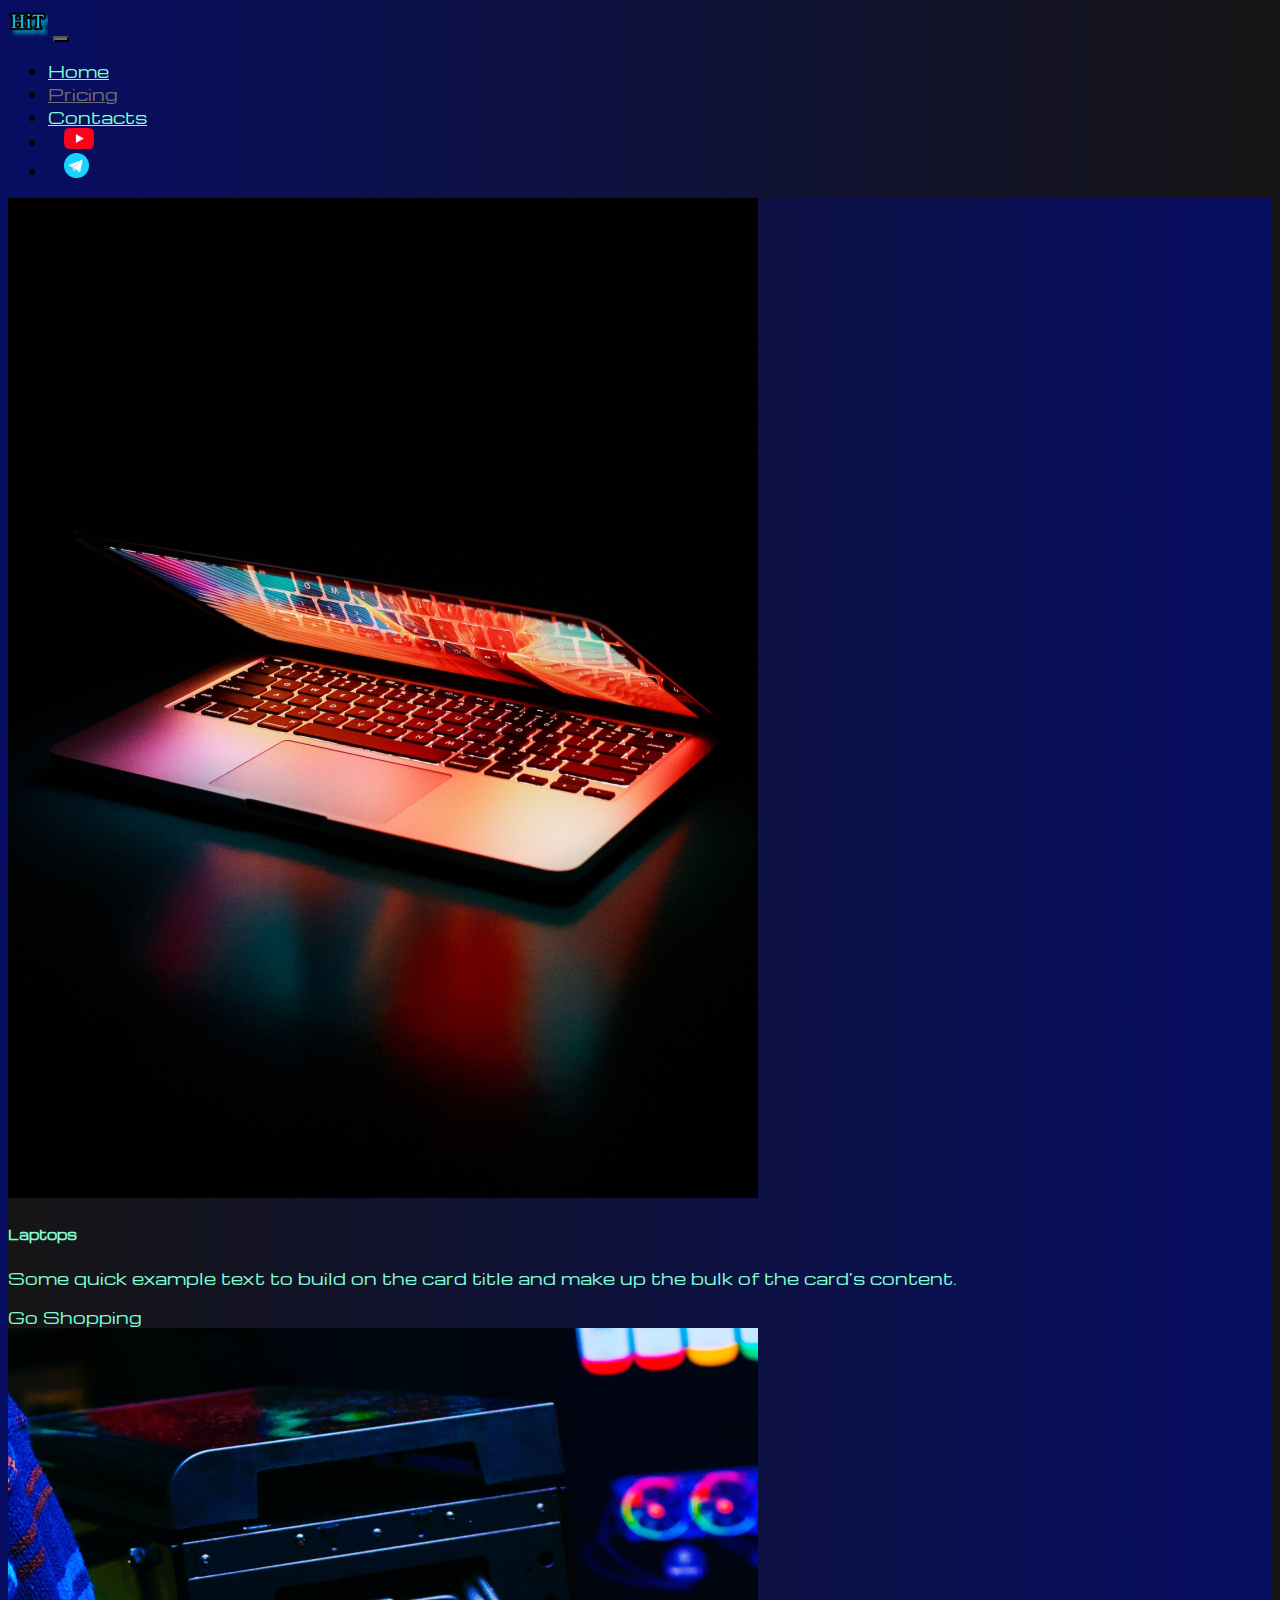
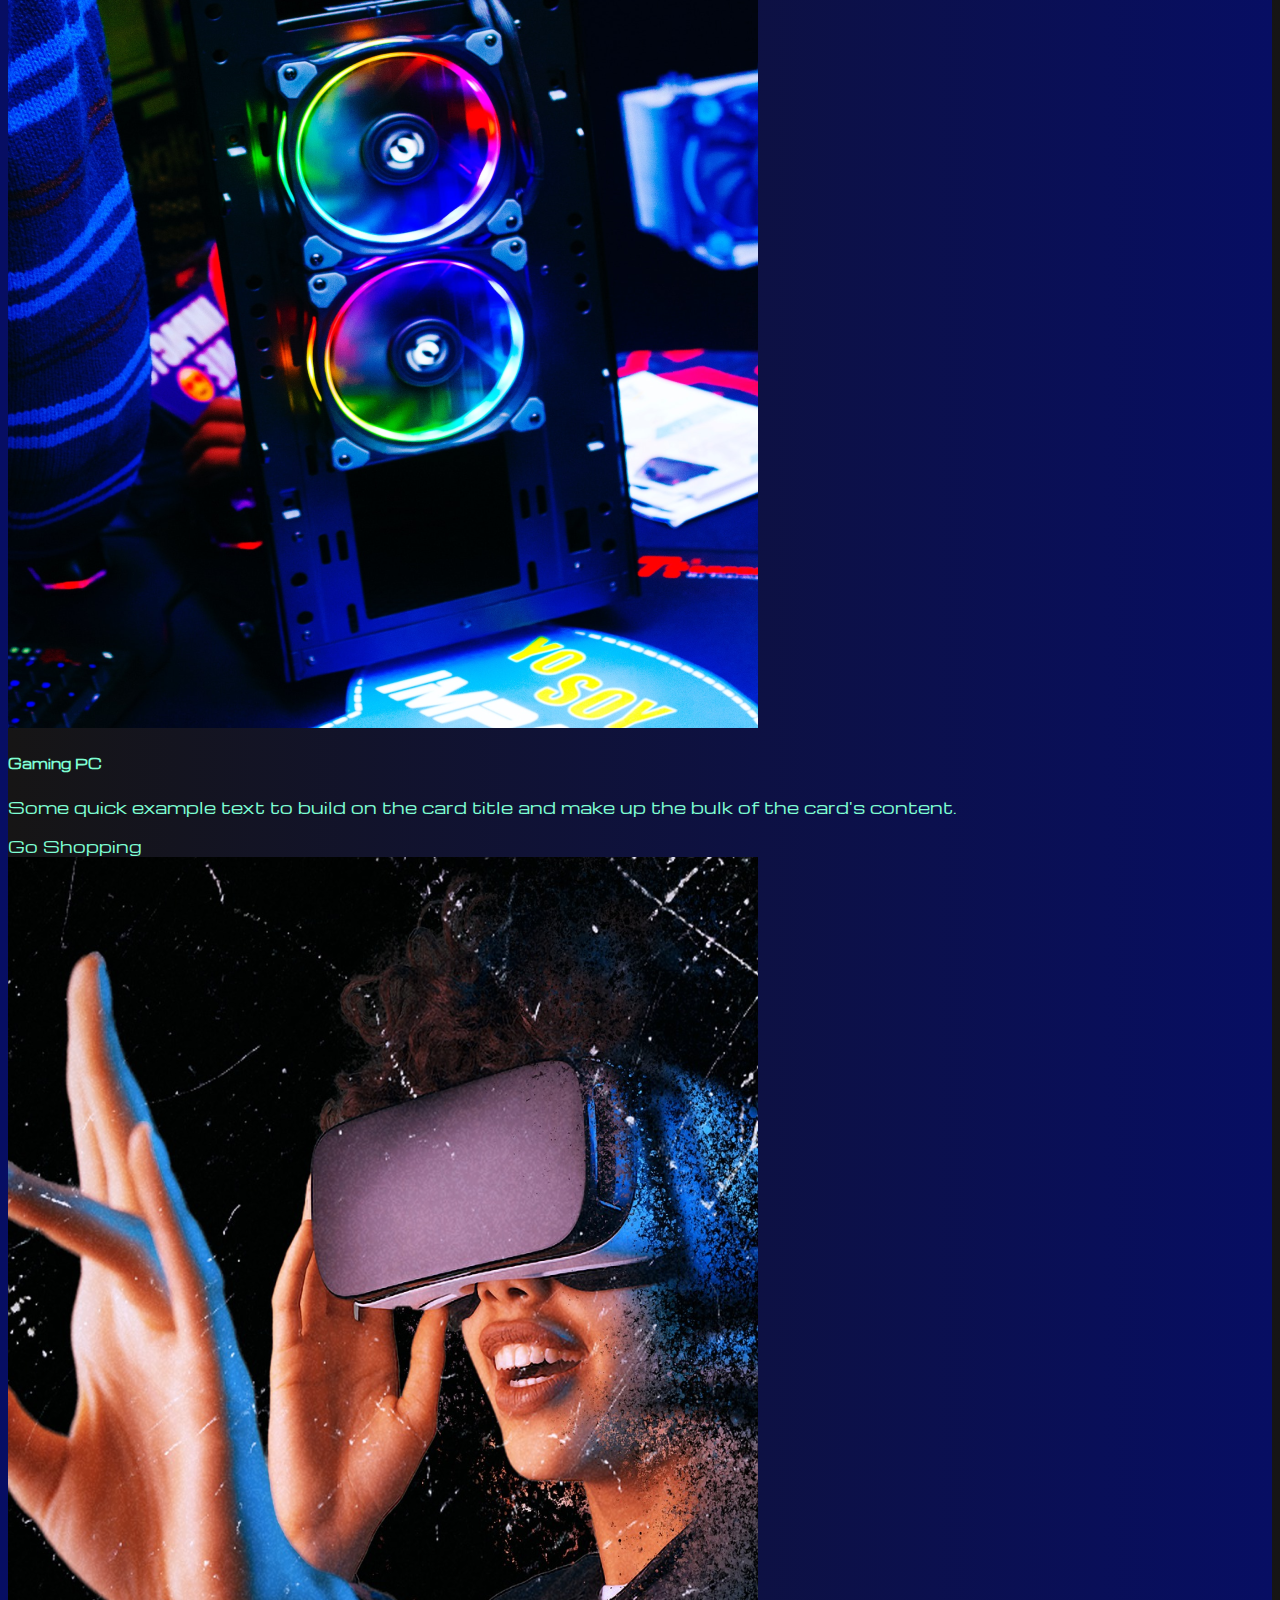
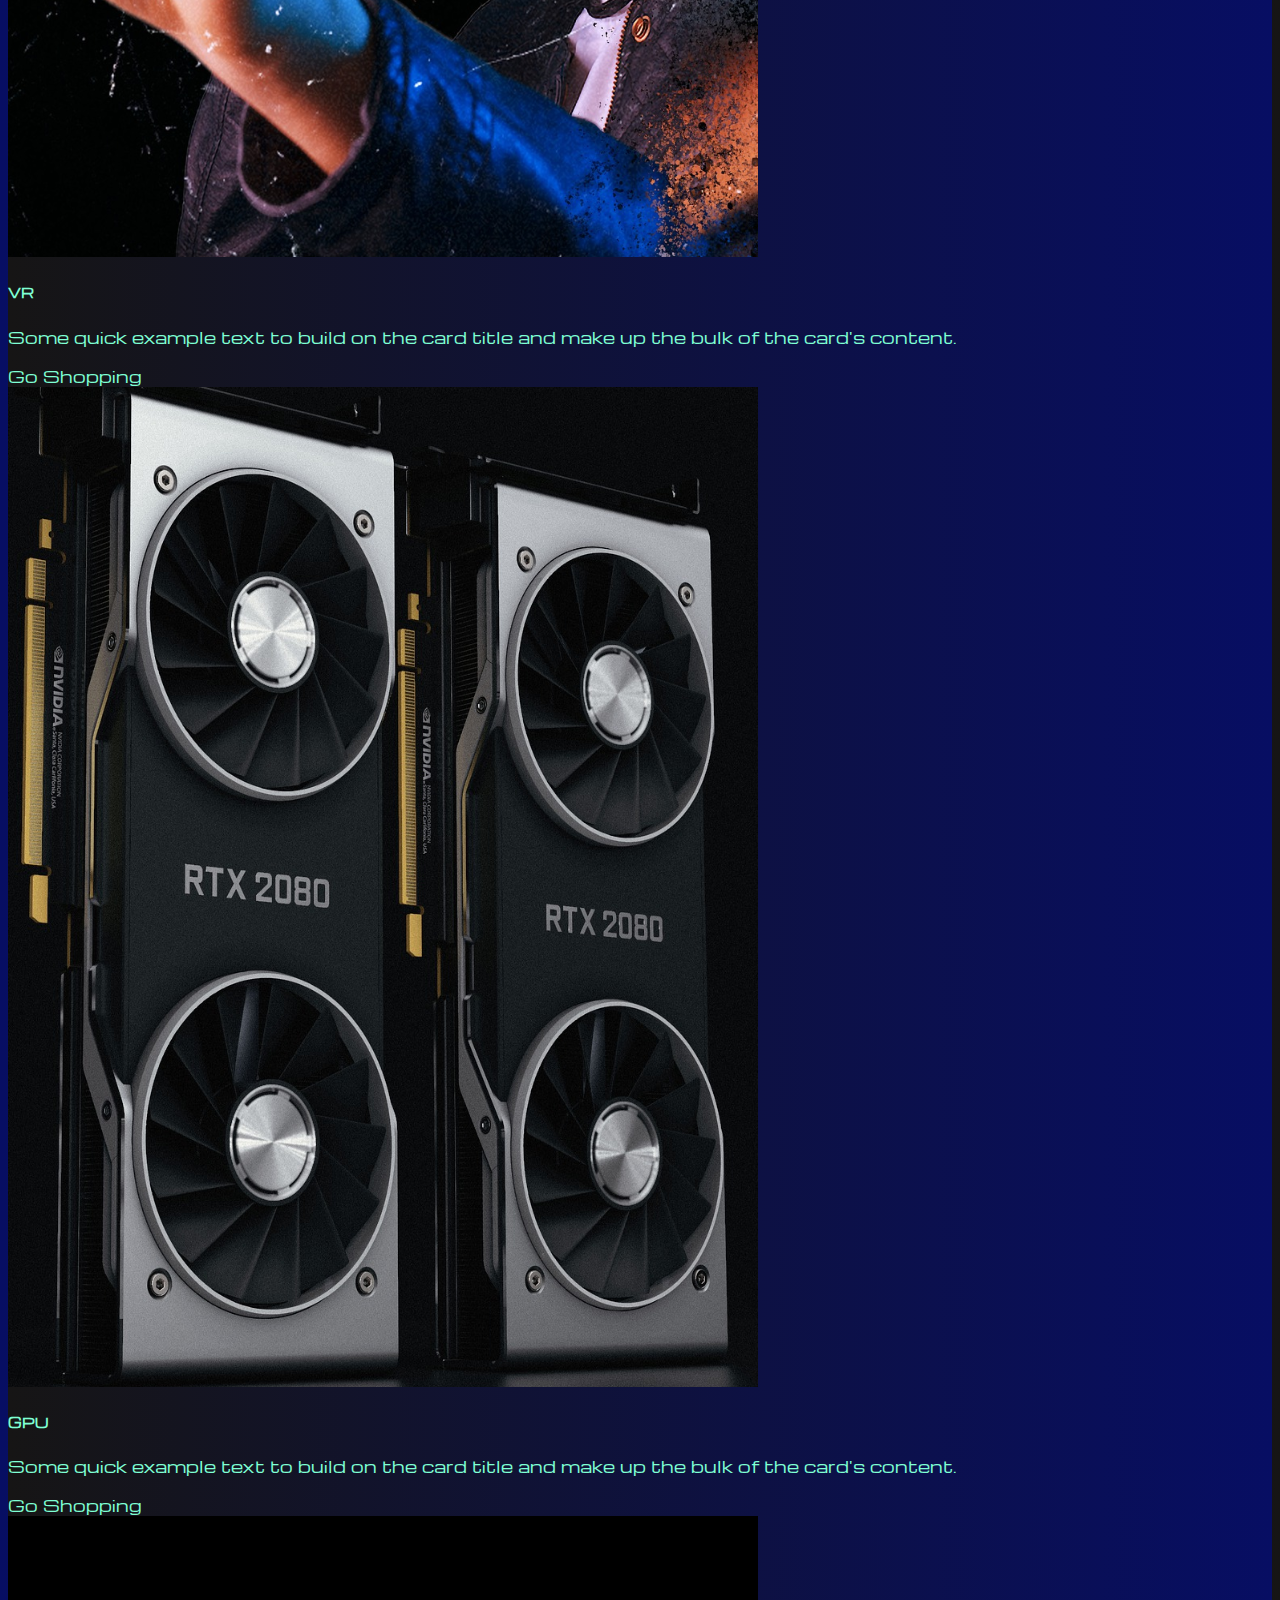
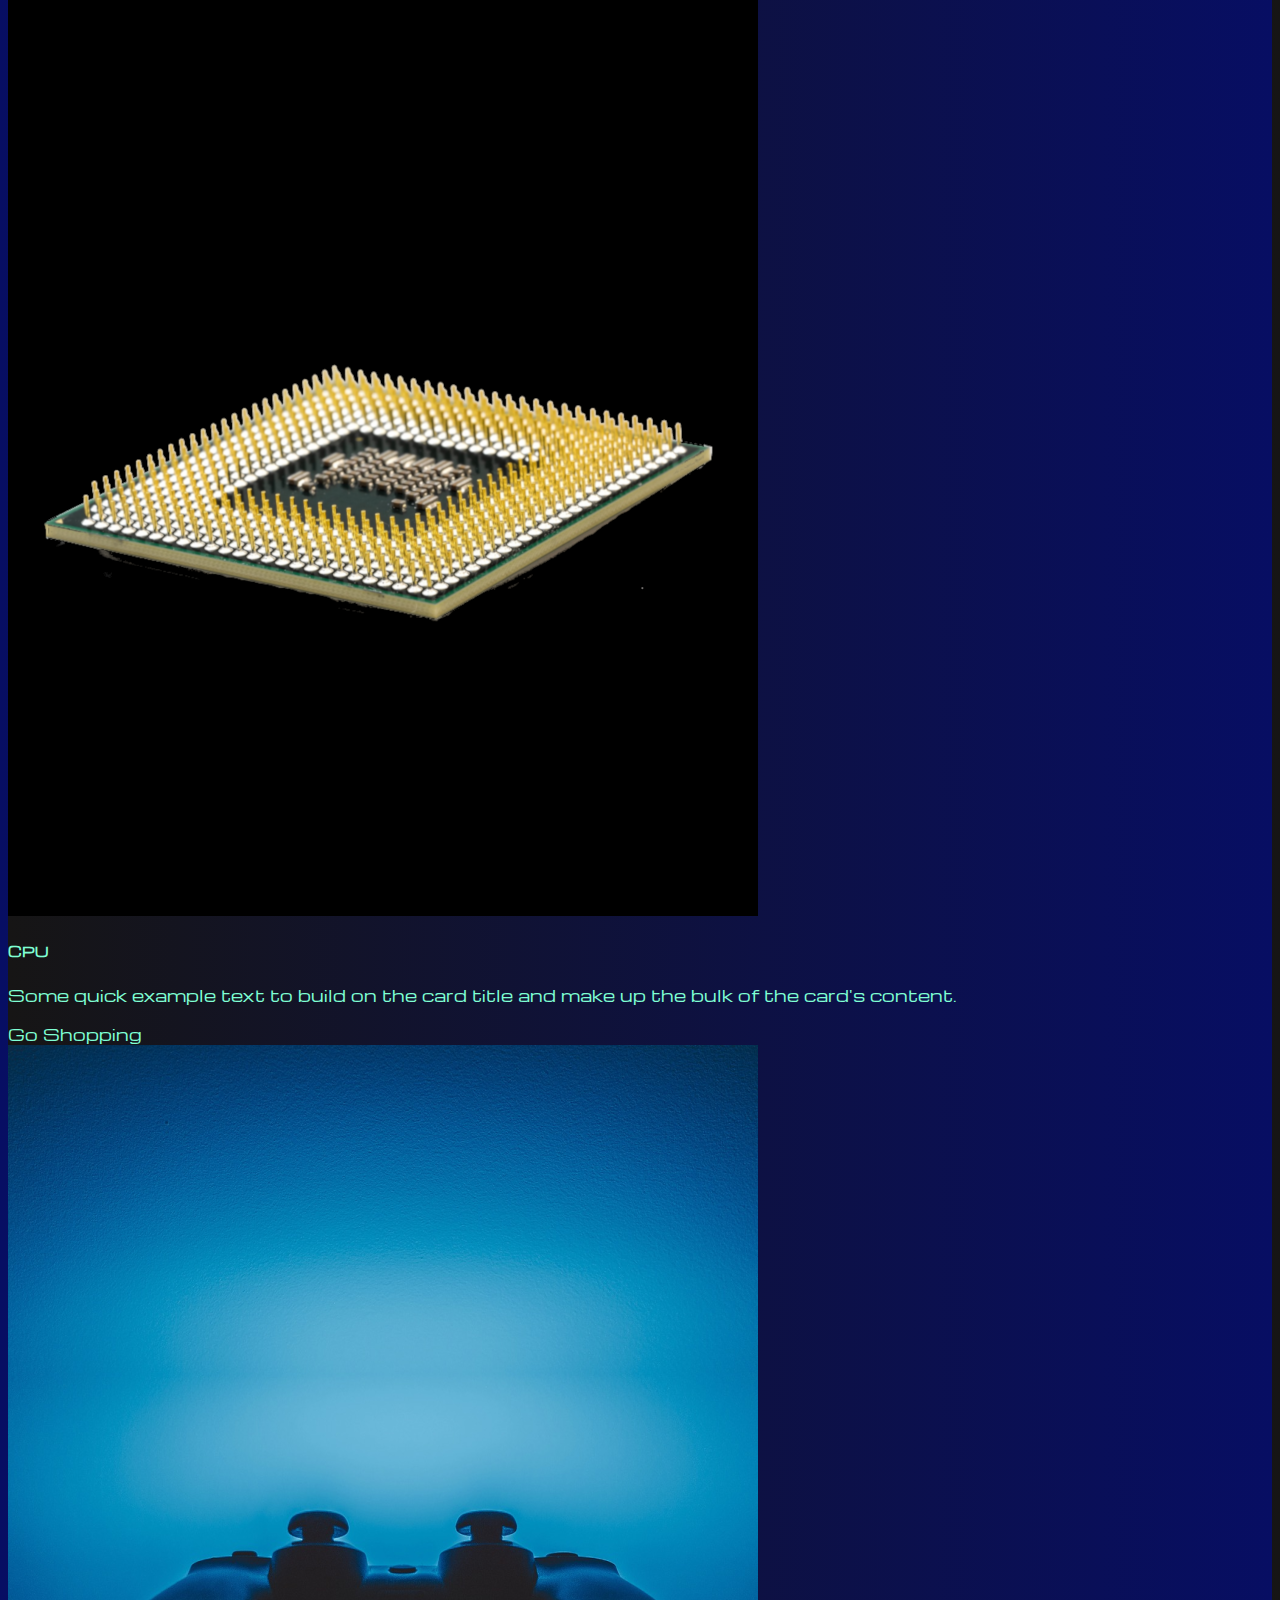
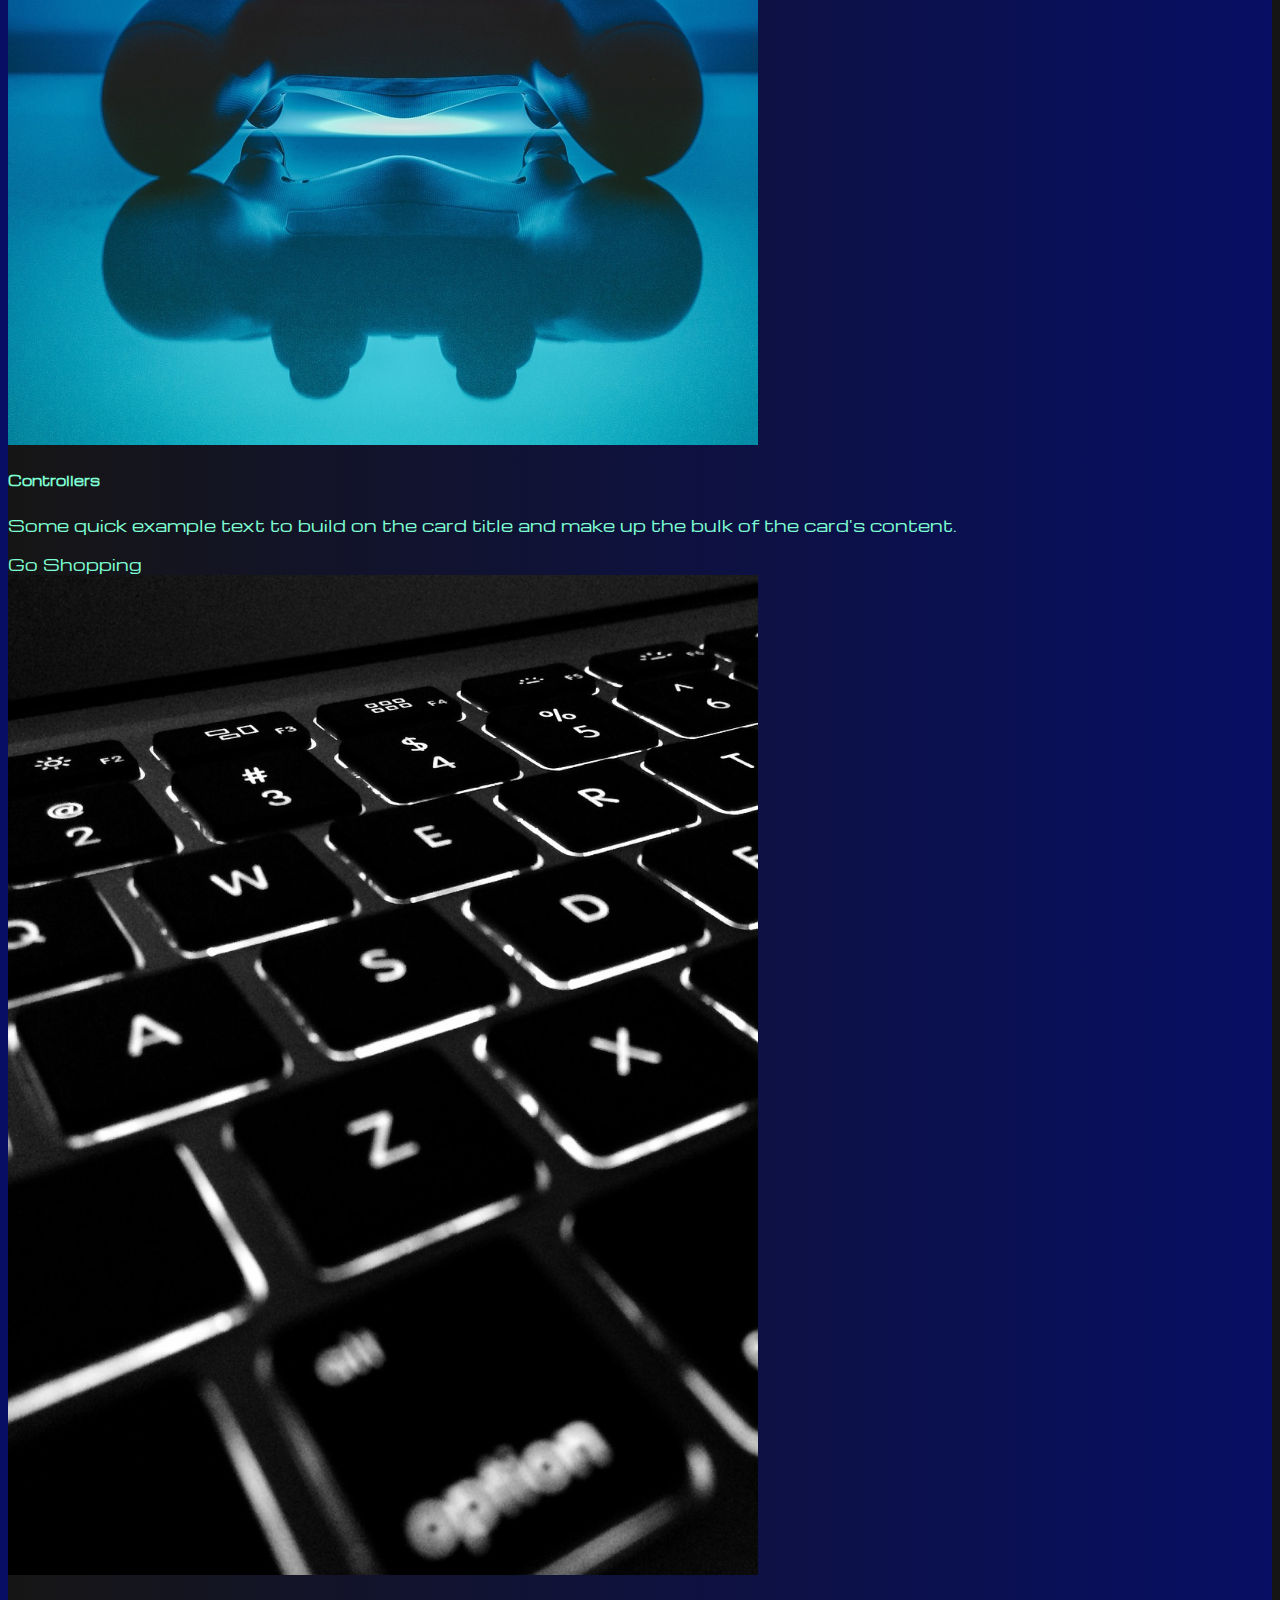
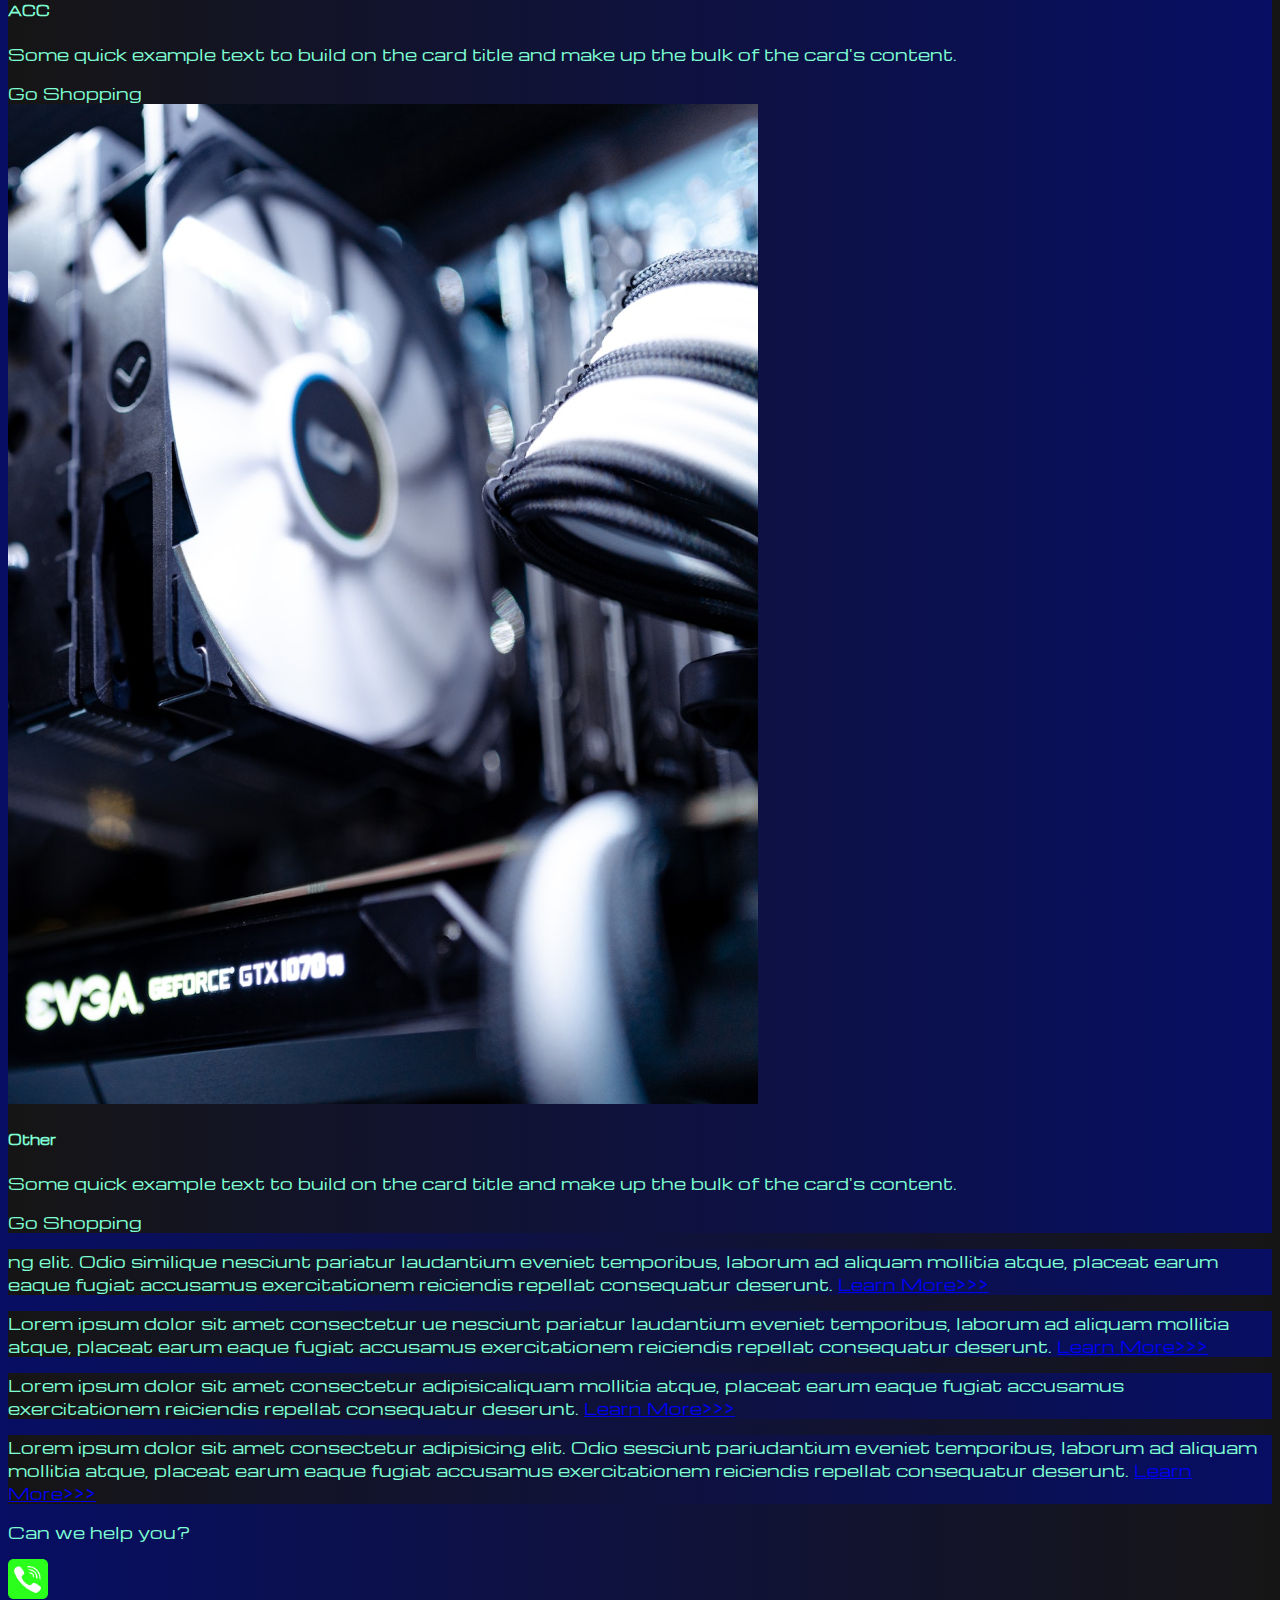
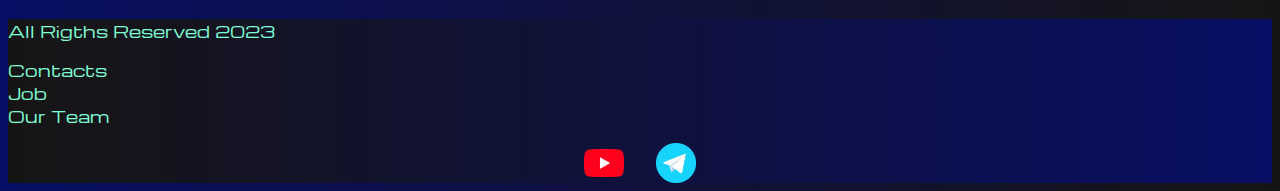
<file: pricing.html>
<!DOCTYPE html>
<html lang="en">
  <head>
    <meta charset="UTF-8" />
    <meta http-equiv="X-UA-Compatible" content="IE=edge" />
    <meta name="viewport" content="width=device-width, initial-scale=1.0" />
    <link
      href="https://cdn.jsdelivr.net/npm/bootstrap@5.3.0-alpha1/dist/css/bootstrap.min.css"
      rel="stylesheet"
      integrity="sha384-GLhlTQ8iRABdZLl6O3oVMWSktQOp6b7In1Zl3/Jr59b6EGGoI1aFkw7cmDA6j6gD"
      crossorigin="anonymous"
    />
    <link rel="stylesheet" href="source/styles/my-css.css" />
    <title>Hit</title>
  </head>

  <body>
    <header>
      <nav class="navbar navbar-expand-lg bg-dark">
        <div class="container-fluid">
          <a class="navbar-brand" href="/"
            ><img src="source/files/logo.png" alt="..."
          /></a>
          <button
            class="navbar-toggler"
            type="button"
            data-bs-toggle="collapse"
            data-bs-target="#navbarNav"
            aria-controls="navbarNav"
            aria-expanded="false"
            aria-label="Toggle navigation"
          >
            <span class="navbar-toggler-icon"></span>
          </button>
          <div class="collapse navbar-collapse" id="navbarNav">
            <ul class="navbar-nav">
              <li class="nav-item">
                <a class="nav-link" aria-current="page" href="/"
                  >Home</a
                >
              </li>
              <li class="nav-item">
                <a class="nav-link active" href="pricing.html">Pricing</a>
              </li>
              <li class="nav-item">
                <a class="nav-link" href="pricing.html">Contacts</a>
              </li>
              <li class="nav-item">
                <a class="nav-link" href="pricing.html">
                  <img style="width: 30px; margin-inline: 1em" src="source/files/yt.png" alt="youtube" />
                </a>
              </li>
              <li class="nav-item">
                <a class="nav-link" href="pricing.html">
                  <img style="width: 25px; margin-inline: 1em" src="source/files/tg.png" alt="youtube" />
                </a>
              </li>
            </ul>
          </div>
        </div>
      </nav>
    </header>

    <section>
      <div class="container-fluid mt-4">
        <div class="row">
          <div class="col-lg-1"></div>
          <div class="col-lg-8 col-md-12">
            <div class="row">
              <div class="col-lg-4 col-md-6 mt-4">
                <div class="card">
                  <a href="#">
                    <img
                      src="source/images/laptop.png"
                      class="card-img-top"
                      alt="Laptop"
                    />
                  </a>
                  <div class="card-body">
                    <h5 class="card-title"><a href="#">Laptops</a></h5>
                    <p class="card-text">
                      <a href="#">
                        Some quick example text to build on the card title and
                        make up the bulk of the card's content.
                      </a>
                    </p>
                    <a href="#" class="btn btn-primary">Go Shopping</a>
                  </div>
                </div>
              </div>
              <div class="col-lg-4 col-md-6 mt-4">
                <div class="card">
                  <img
                    src="source/images/gaming pc.png"
                    class="card-img-top"
                    alt="PC"
                  />
                  <div class="card-body">
                    <h5 class="card-title">Gaming PC</h5>
                    <p class="card-text">
                      Some quick example text to build on the card title and
                      make up the bulk of the card's content.
                    </p>
                    <a href="#" class="btn btn-primary">Go Shopping</a>
                  </div>
                </div>
              </div>
              <div class="col-lg-4 col-md-6 mt-4">
                <div class="card">
                  <img
                    src="source/images/vr.png"
                    class="card-img-top"
                    alt="VR"
                  />
                  <div class="card-body">
                    <h5 class="card-title">VR</h5>
                    <p class="card-text">
                      Some quick example text to build on the card title and
                      make up the bulk of the card's content.
                    </p>
                    <a href="#" class="btn btn-primary">Go Shopping</a>
                  </div>
                </div>
              </div>
              <div class="col-lg-4 col-md-6 mt-4">
                <div class="card">
                  <img
                    src="source/images/gpu.png"
                    class="card-img-top"
                    alt="GPU"
                  />
                  <div class="card-body">
                    <h5 class="card-title">GPU</h5>
                    <p class="card-text">
                      Some quick example text to build on the card title and
                      make up the bulk of the card's content.
                    </p>
                    <a href="#" class="btn btn-primary">Go Shopping</a>
                  </div>
                </div>
              </div>
              <div class="col-lg-4 col-md-6 mt-4">
                <div class="card">
                  <img
                    src="source/images/cpu.png"
                    class="card-img-top"
                    alt="CPU"
                  />
                  <div class="card-body">
                    <h5 class="card-title">CPU</h5>
                    <p class="card-text">
                      Some quick example text to build on the card title and
                      make up the bulk of the card's content.
                    </p>
                    <a href="#" class="btn btn-primary">Go Shopping</a>
                  </div>
                </div>
              </div>
              <div class="col-lg-4 col-md-6 mt-4">
                <div class="card">
                  <img
                    src="source/images/controller.png"
                    class="card-img-top"
                    alt="Controllers"
                  />
                  <div class="card-body">
                    <h5 class="card-title">Controllers</h5>
                    <p class="card-text">
                      Some quick example text to build on the card title and
                      make up the bulk of the card's content.
                    </p>
                    <a href="#" class="btn btn-primary">Go Shopping</a>
                  </div>
                </div>
              </div>
              <div class="col-lg-4 col-md-6 mt-4">
                <div class="card">
                  <img
                    src="source/images/acc.png"
                    class="card-img-top"
                    alt="ACC"
                  />
                  <div class="card-body">
                    <h5 class="card-title">ACC</h5>
                    <p class="card-text">
                      Some quick example text to build on the card title and
                      make up the bulk of the card's content.
                    </p>
                    <a href="#" class="btn btn-primary">Go Shopping</a>
                  </div>
                </div>
              </div>
              <div class="col-lg-4 col-md-6 mt-4">
                <div class="card">
                  <img
                    src="source/images/other.png"
                    class="card-img-top"
                    alt="Other"
                  />
                  <div class="card-body">
                    <h5 class="card-title">Other</h5>
                    <p class="card-text">
                      Some quick example text to build on the card title and
                      make up the bulk of the card's content.
                    </p>
                    <a href="#" class="btn btn-primary">Go Shopping</a>
                  </div>
                </div>
              </div>
            </div>
          </div>
          <div class="col-lg-3 col-md-12">
            <div class="row px-2">
              <div class="col-lg-12 sidebar my-4">
                <p>ng elit. Odio similique nesciunt pariatur laudantium eveniet temporibus, laborum ad aliquam mollitia atque, placeat earum eaque fugiat accusamus exercitationem reiciendis repellat consequatur deserunt. <a href="#">Learn More>>></a> </p>
              </div>
              <div class="col-lg-12 sidebar my-4">
                <p>Lorem ipsum dolor sit amet consectetur ue nesciunt pariatur laudantium eveniet temporibus, laborum ad aliquam mollitia atque, placeat earum eaque fugiat accusamus exercitationem reiciendis repellat consequatur deserunt. <a href="#">Learn More>>></a> </p>
              </div>
              <div class="col-lg-12 sidebar my-4">
                <p>Lorem ipsum dolor sit amet consectetur adipisicaliquam mollitia atque, placeat earum eaque fugiat accusamus exercitationem reiciendis repellat consequatur deserunt. <a href="#">Learn More>>></a> </p>
              </div>
              <div class="col-lg-12 sidebar my-4">
                <p>Lorem ipsum dolor sit amet consectetur adipisicing elit. Odio sesciunt pariudantium eveniet temporibus, laborum ad aliquam mollitia atque, placeat earum eaque fugiat accusamus exercitationem reiciendis repellat consequatur deserunt. <a href="#">Learn More>>></a> </p>
              </div>
            </div>
          </div>
        </div>
       
        <div class="col-lg-12 col-md-12 text-center mt-4">
          <p>Can we help you?</p>
        </div>
        <div class="col-lg-12 col-md-12 text-center">
          <img class="call-anim" style="width: 40px;" src="source/files/phone.png" alt="..." />
        </div>
      </div>
    </section>

    <footer class="mt-4">
      <div class="container-fluid">
        <div class="row">
          <div class="col-lg-4 col-md-12 footer-text text-center">
            <p>All Rigths Reserved 2023</p>
          </div>
          <div class="col-lg-4 col-md-12 footer-text text-center">
            <p>Contacts<br>Job<br>Our Team</p>
          </div>
          <div class="col-lg-4 col-md-12 media-links">
            <img style="width : 40px; margin-inline: 1em;" src="source/files/yt.png" alt="youtube">
            <img style="width : 40px; margin-inline: 1em;" src="source/files/tg.png" alt="telegram">
          </div>
        </div>
      </div>
    </footer>

    <script
      src="https://cdn.jsdelivr.net/npm/bootstrap@5.3.0-alpha1/dist/js/bootstrap.bundle.min.js"
      integrity="sha384-w76AqPfDkMBDXo30jS1Sgez6pr3x5MlQ1ZAGC+nuZB+EYdgRZgiwxhTBTkF7CXvN"
      crossorigin="anonymous"
    ></script>
  </body>
</html>
</file>
<file: source/styles/my-css.css>
@import url("https://fonts.googleapis.com/css?family=Michroma&display=swap");

body {
  background: linear-gradient(90deg, #070e63 0%, #161515 100%);
  font-family: Michroma, serif;
}

p {
  color: aquamarine;
}

.nav-link {
  color: aquamarine;
}

.navbar-nav .nav-link.active {
  color: rgb(114, 110, 118);
}

.navbar-brand img {
  width: 40px;
}

.navbar-toggler {
  background-color: rgb(114, 110, 118);
}

.sidebar {
  color: aquamarine;
  background: linear-gradient(270deg, #070e63 0%, #161515 100%);
}

.card {
    background: linear-gradient(270deg, #070e63 0%, #161515 100%);
    color: aquamarine;
}

.card a {
    text-decoration: none;
    color: aquamarine;
}

.slide-text,
.footer-text {
    color: aquamarine;
    margin: auto auto;
}

footer,
.btn-outline-primary {
  background: linear-gradient(270deg, #070e63 0%, #161515 100%);

}

.media-links {
  display: flex;
  justify-content: center;
  align-items: center;
}

.call-anim {
  animation: call 2s ease 0s infinite normal forwards;
}

@keyframes call {
	0%,
	100% {
		transform: translateX(0%);
		transform-origin: 50% 50%;
	}

	15% {
		transform: translateX(-30px) rotate(-6deg);
	}

	30% {
		transform: translateX(15px) rotate(6deg);
	}

	45% {
		transform: translateX(-15px) rotate(-3.6deg);
	}

	60% {
		transform: translateX(9px) rotate(2.4deg);
	}

	75% {
		transform: translateX(-6px) rotate(-1.2deg);
	}
}

@media (max-width: 750px) {
  .carousel-indicators {
    display: none;
  }
}
</file>
